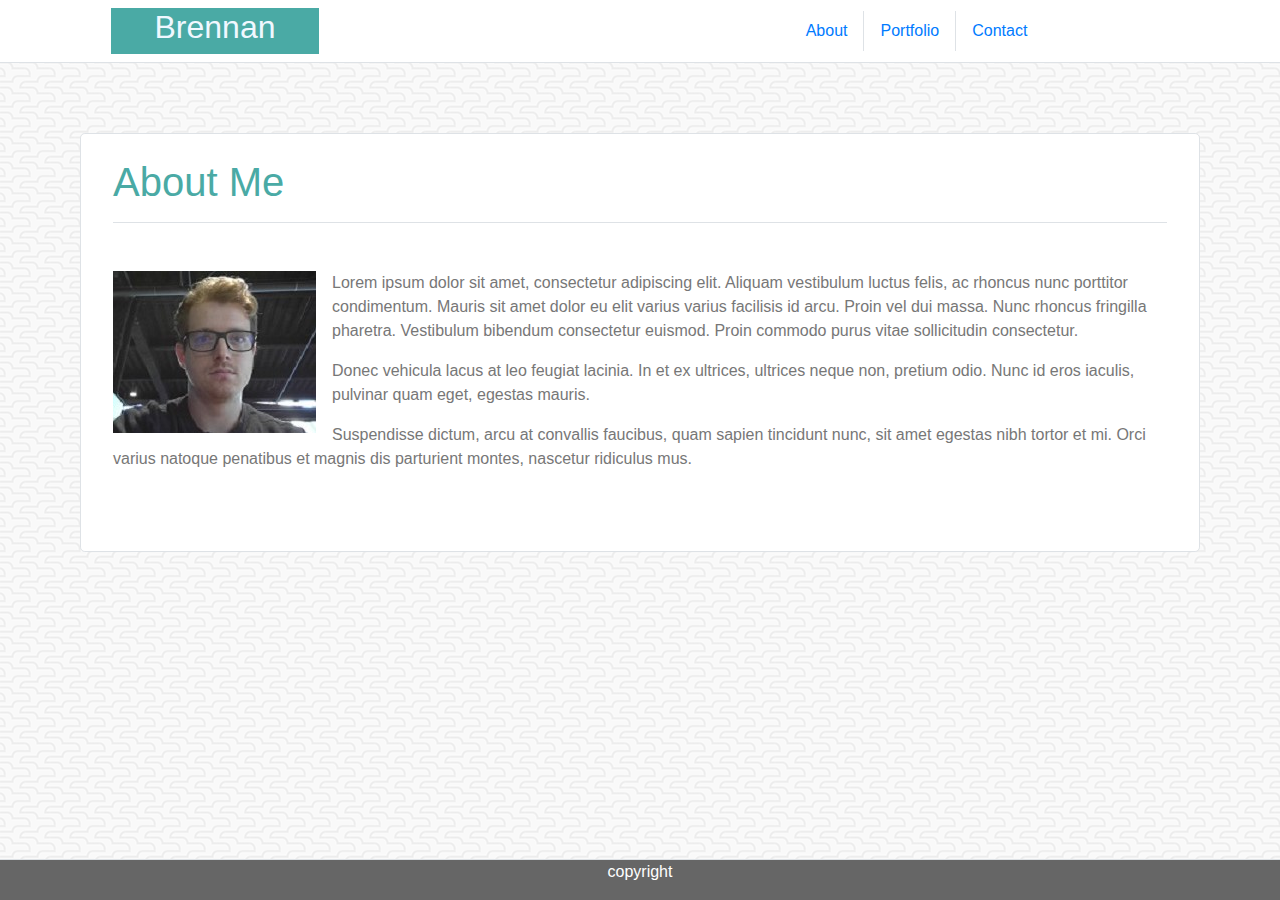
<file: index.html>
<!DOCTYPE html>
<html lang="en">

<head>
    <meta charset="UTF-8">
    <meta name="viewport" content="width=device-width, initial-scale=1.0">
    <meta http-equiv="X-UA-Compatible" content="ie=edge">
    <title>Portfolio pt 2</title>
    <link rel="stylesheet" href="https://stackpath.bootstrapcdn.com/bootstrap/4.3.1/css/bootstrap.min.css"
        integrity="sha384-ggOyR0iXCbMQv3Xipma34MD+dH/1fQ784/j6cY/iJTQUOhcWr7x9JvoRxT2MZw1T" crossorigin="anonymous">
    <link rel="stylesheet" href="styles.css" />
</head>

<body>
    <!-- <div class="container"> -->
            <nav class="navbar fixed-top bg-white mb-5 border-bottom" style="border-color: #cccccc">
                    <div class="col-sm-2" id="logo" style="background-color: #4aaaa5; width: 200px;">
                <h2 class="text-center" style="color:aliceblue;">
                    Brennan
                </h2>
            </div>

            <div class="col-lg-7 nav justify-content-center pl-5">
                <a class="nav-link" href="index.html">About</a>
                <a class="nav-link border-right border-left" href="portfolio.html">Portfolio</a>
                <a class="nav-link" href="contact.html">Contact</a>
            </div>
        </nav>
    <!-- </div> -->

    <div class="container" id="body">
        <div class="jumbotron mt-5 bg-white pt-4 border">
                <h1 class="mb-5 pb-3 border-bottom" style="color: #4aaaa5">About Me</h1>

                <img src="headshot.jpg".jpg class="auth-image float-left mr-3" alt="Your Name">
          
                <p>Lorem ipsum dolor sit amet, consectetur adipiscing elit. Aliquam vestibulum luctus felis, ac rhoncus nunc porttitor condimentum. Mauris sit amet dolor eu elit varius varius facilisis id arcu. Proin vel dui massa. Nunc rhoncus fringilla pharetra. Vestibulum bibendum consectetur euismod. Proin commodo purus vitae sollicitudin consectetur.</p>
          
                <p>Donec vehicula lacus at leo feugiat lacinia. In et ex ultrices, ultrices neque non, pretium odio. Nunc id eros iaculis, pulvinar quam eget, egestas mauris.</p>
          
                <p>Suspendisse dictum, arcu at convallis faucibus, quam sapien tincidunt nunc, sit amet egestas nibh tortor et mi. Orci varius natoque penatibus et magnis dis parturient montes, nascetur ridiculus mus.</p>
        </div>
    </div>
    <div class="row" id="footer">
            <div class="fixed-bottom border-top" style="background-color: #666666; border-color: #4aaaa5">
                <div class="col-sm-12">
                    <p class="text-center text-white">copyright</p>
                </div>
            </div>

    </div>
    </div>
</body>

</html>
</file>
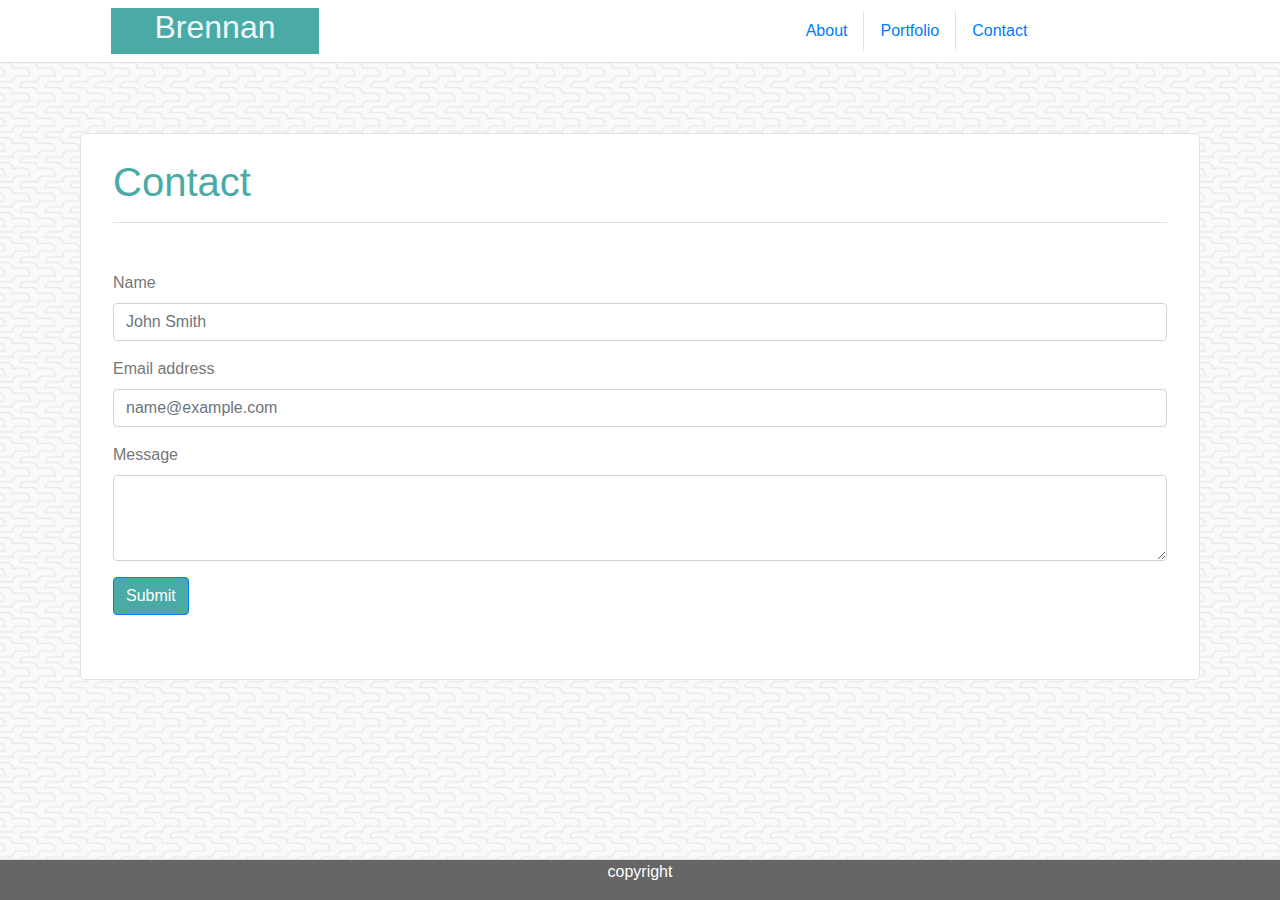
<file: contact.html>
<!DOCTYPE html>
<html lang="en">

<head>
    <meta charset="UTF-8">
    <meta name="viewport" content="width=device-width, initial-scale=1.0">
    <meta http-equiv="X-UA-Compatible" content="ie=edge">
    <title>Portfolio pt 2</title>
    <link rel="stylesheet" href="https://stackpath.bootstrapcdn.com/bootstrap/4.3.1/css/bootstrap.min.css"
        integrity="sha384-ggOyR0iXCbMQv3Xipma34MD+dH/1fQ784/j6cY/iJTQUOhcWr7x9JvoRxT2MZw1T" crossorigin="anonymous">
    <link rel="stylesheet" href="styles.css" />
</head>

<body>
    <!-- <div class="container"> -->
            <nav class="navbar fixed-top bg-white mb-5 border-bottom" style="border-color: #cccccc">
                <div class="col-sm-2" id="logo" style="background-color: #4aaaa5; width: 200px;">
                    <h2 class="text-center" style="color:aliceblue;">
                    Brennan
                </h2>
            </div>

            <div class="col-lg-7 nav justify-content-center pl-5">
                <a class="nav-link" href="index.html">About</a>
                <a class="nav-link border-right border-left" href="portfolio.html">Portfolio</a>
                <a class="nav-link" href="contact.html">Contact</a>
            </div>
        </nav>
    <!-- </div> -->

    <div class="container" id="body">
        <div class="jumbotron mt-5 bg-white pt-4 border">
                <h1 class="mb-5 pb-3 border-bottom" style="color: #4aaaa5">Contact</h1>
                <form>
                        <div class="form-group">
                                <label for="exampleFormControlInput1">Name</label>
                                <input type="name" class="form-control" id="exampleFormControlInput1" placeholder="John Smith">
                              </div>
                        <div class="form-group">
                          <label for="exampleFormControlInput1">Email address</label>
                          <input type="email" class="form-control" id="exampleFormControlInput1" placeholder="name@example.com">
                        </div>
                        <div class="form-group">
                          <label for="exampleFormControlTextarea1">Message</label>
                          <textarea class="form-control" id="exampleFormControlTextarea1" rows="3"></textarea>
                        </div>
                      </form>
                      <input class="btn btn-primary" type="submit" value="Submit" style="background-color: #4aaaa5">
        </div>
    </div>
    <div class="row" id="footer">
            <div class="fixed-bottom border-top mt-5" style="background-color: #666666; border-color: #4aaaa5">
                <div class="col-sm-12">
                    <p class="text-center text-white">copyright</p>
                </div>
            </div>

    </div>
    </div>
</body>

</html>
</file>
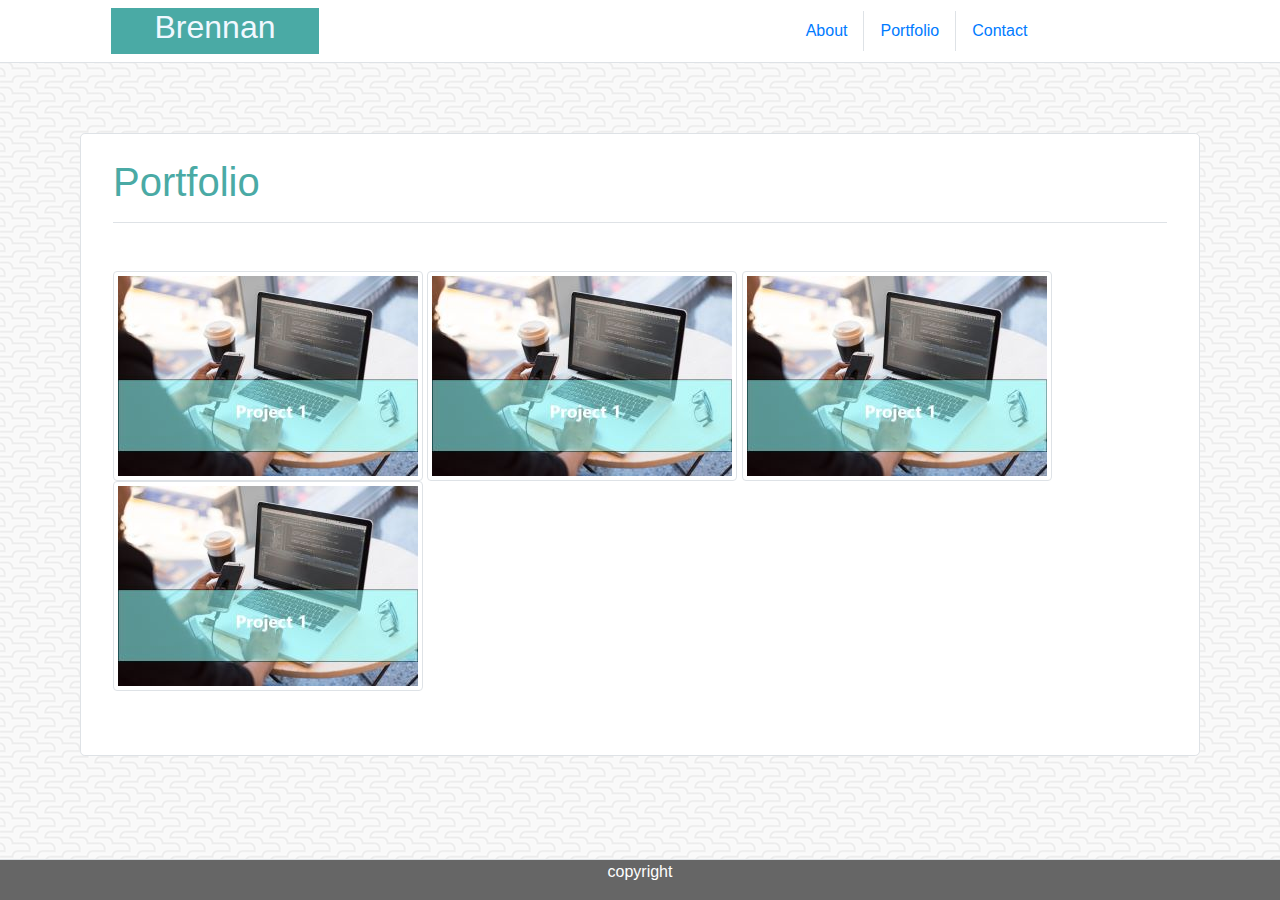
<file: portfolio.html>
<!DOCTYPE html>
<html lang="en">

<head>
    <meta charset="UTF-8">
    <meta name="viewport" content="width=device-width, initial-scale=1.0">
    <meta http-equiv="X-UA-Compatible" content="ie=edge">
    <title>Portfolio pt 2</title>
    <link rel="stylesheet" href="https://stackpath.bootstrapcdn.com/bootstrap/4.3.1/css/bootstrap.min.css"
        integrity="sha384-ggOyR0iXCbMQv3Xipma34MD+dH/1fQ784/j6cY/iJTQUOhcWr7x9JvoRxT2MZw1T" crossorigin="anonymous">
    <link rel="stylesheet" href="styles.css" />
</head>

<body>
    <!-- <div class="container"> -->
        <nav class="navbar fixed-top bg-white mb-5 border-bottom" style="border-color: #cccccc">
            <div class="col-sm-2" id="logo" style="background-color: #4aaaa5; width: 200px;">
                <h2 class="h2 text-center" style="color:aliceblue;">
                    Brennan
                </h2>
            </div>

            <div class="col-lg-7 nav justify-content-center pl-5">
                <a class="nav-link" href="index.html">About</a>
                <a class="nav-link border-right border-left" href="portfolio.html">Portfolio</a>
                <a class="nav-link" href="contact.html">Contact</a>
            </div>
        </nav>
    <!-- </div> -->

    <div class="container" id="body">
        <div class="jumbotron mt-5 bg-white pt-4 border">
                <h1 class="mb-5 pb-3 border-bottom" style="color: #4aaaa5">Portfolio</h1>
                <img src="project 1.jpg" alt="project 1" class="img-thumbnail">
                <img src="project 1.jpg" alt="project 1" class="img-thumbnail">
                <img src="project 1.jpg" alt="project 1" class="img-thumbnail">
                <img src="project 1.jpg" alt="project 1" class="img-thumbnail">

                
        </div>
    </div>
    <div class="row" id="footer">
            <div class="fixed-bottom border-top" style="background-color: #666666; border-color: #4aaaa5">
                <div class="col-sm-12">
                    <p class="text-center text-white">copyright</p>
                </div>
            </div>

    </div>
    </div>
</body>

</html>
</file>
<file: styles.css>
body {
    background: url("beanstalk.png");
    color: #777777;
    margin: 0 auto;
}
.container {
    padding: 10px;
}
#logo {
    background-color: #4aaaa5;
    margin-left: 95px !important;
}

@media screen and (max-width: 640px) {
    #logo {
      padding:0;
      margin:0 !important;
      width: 100% !important;
    }
}
    
#body {
    margin-top: 75px !important;
    margin-bottom: 50px !important;
}
</file>
